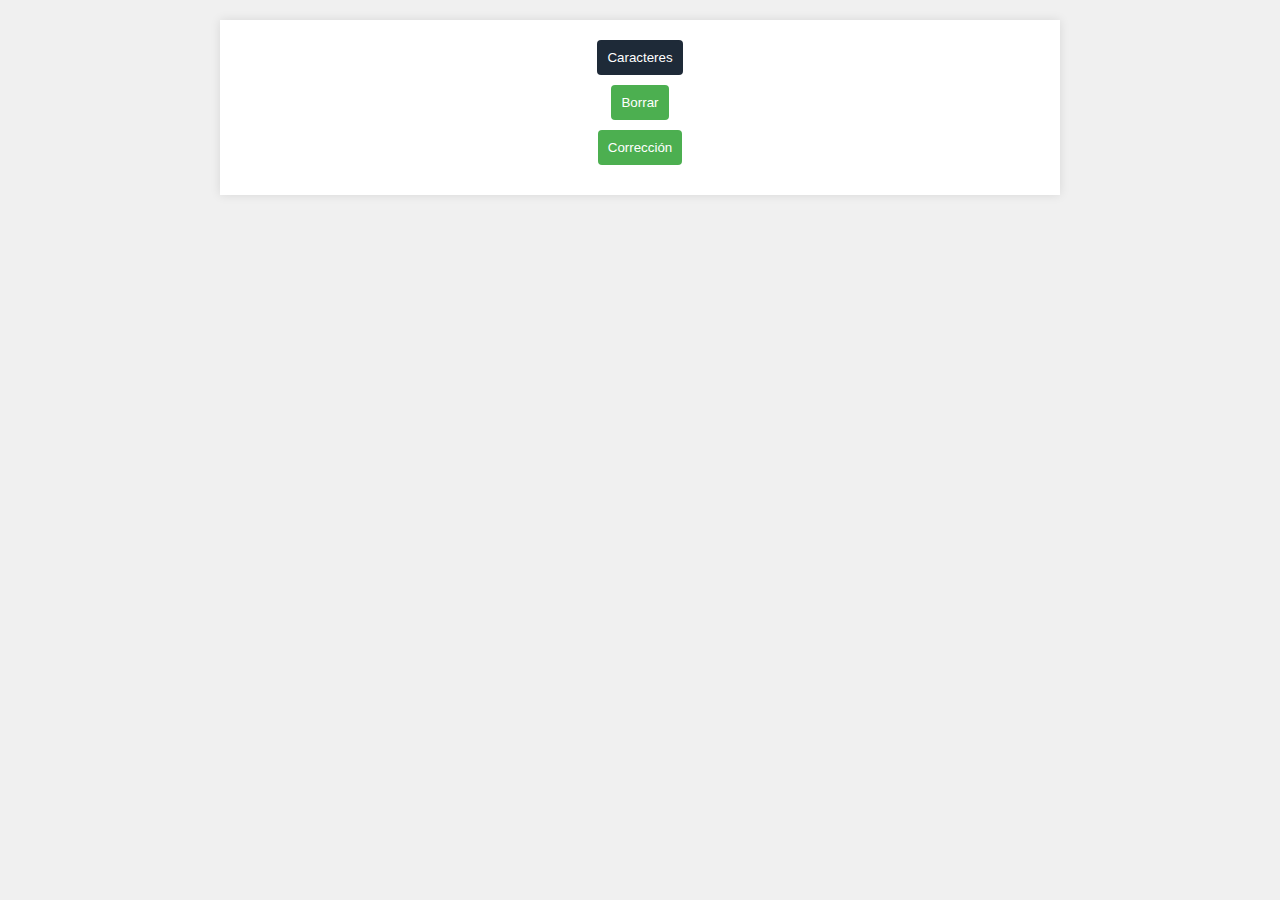
<file: index.html>
<!DOCTYPE html>
<html lang="en">

<head>
    <meta charset="UTF-8">
    <meta name="viewport" content="width=device-width, initial-scale=1.0">
    <title>Rick and Morty API ProWebBuilders</title>
    <link rel="stylesheet" href="styles.css">
    <meta charset="utf-8">
  <meta name="viewport" content="width=device-width, initial-scale=1">
  <title>ProWebBuilders Rick&Morthy</title>
  <link href="https://cdn.jsdelivr.net/npm/bootstrap@5.3.2/dist/css/bootstrap.min.css" rel="stylesheet"
    integrity="sha384-T3c6CoIi6uLrA9TneNEoa7RxnatzjcDSCmG1MXxSR1GAsXEV/Dwwykc2MPK8M2HN" crossorigin="anonymous">    
</head>

<body>
    <div class="container">
        <button class="btn btn-primary" type="button" id="createButton">Caracteres</button>
        <button class="btn btn-light" type="button" id="deleteButton">Borrar</button>
        <button class="btn btn-secondary" type="button" onclick="window.location.href='list.html'">Corrección</button>
        <div id="characterContainer" class="character-container"></div>
    </div>
    <script src="app.js"></script>
</body>

</html>
</file>
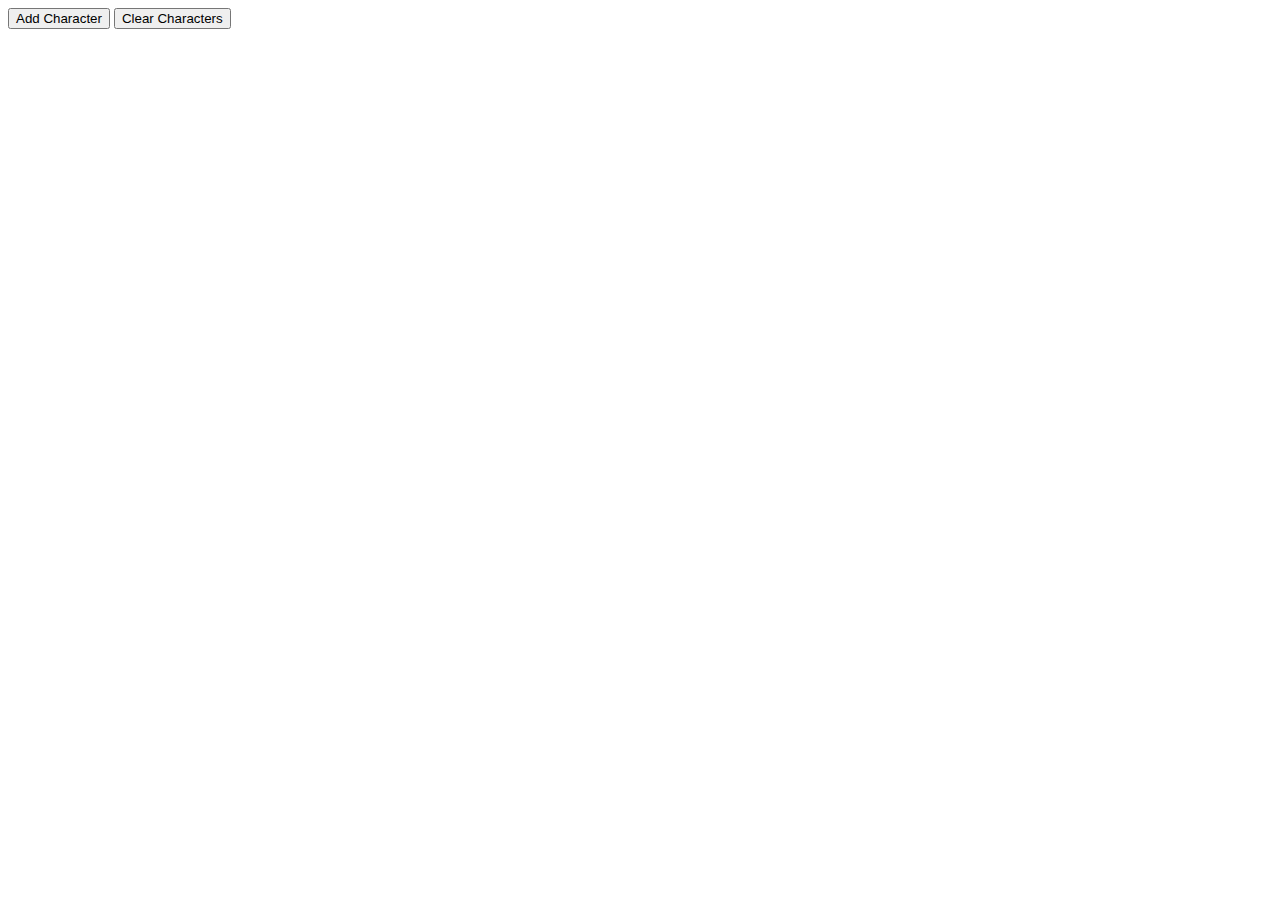
<file: list.html>
<!DOCTYPE html>
<html lang="en">
<head>
  <meta charset="UTF-8">
  <meta name="viewport" content="width=device-width, initial-scale=1.0">
  <title>Rick and Morty Characters</title>
  <link rel="stylesheet" href="https://cdn.jsdelivr.net/npm/bootstrap@5.3.2/dist/css/bootstrap.min.css"
    integrity="sha384-T3c6CoIi6uLrA9TneNEoa7RxnatzjcDSCmG1MXxSR1GAsXEV/Dwwykc2MPK8M2HN" crossorigin="anonymous">
  <style>
    .list-group-item {
      display: flex;
      align-items: center;
      justify-content: space-between;
      padding: 20px;
      margin-bottom: 20px;
    }

    .list-group-item img {
      width: 100px;
      height: 100px;
      object-fit: cover;
      border-radius: 50%;
      margin-right: 20px;
    }

    @media (min-width: 768px) {
      .col-lg-6 {
        flex: 0 0 50%;
        max-width: 50%;
      }
    }
  </style>
</head>
<body>
  <div class="container">
    <div class="row justify-content-center my-5">
      <div class="col-12 col-lg-6">
        <div class="d-grid gap-2">
          <button class="btn btn-primary" type="button" id="add-btn">Add Character</button>
          <button class="btn btn-light" type="button" id="clear-btn">Clear Characters</button>
        </div>
      </div>
    </div>
    <div class="row justify-content-center my-5">
      <div class="col-12">
        <ul class="list-group" id="my-list">

        </ul>
      </div>
    </div>
  </div>

  <template id="list-template">
    <li class="list-group-item">
      <div>
        <img src="" class="img-thumbnail rounded" data-id="image" style="display:none;">
        <div class="fw-bold" data-id="title"></div>
        <span data-id="content"></span>
      </div>
      <span class="badge bg-primary rounded-pill" data-id="number"></span>
    </li>
  </template>

  <script src="https://cdn.jsdelivr.net/npm/bootstrap@5.3.2/dist/js/bootstrap.bundle.min.js"
    integrity="sha384-C6RzsynM9kWDrMNeT87bh95OGNyZPhcTNXj1NW7RuBCsyN/o0jlpcV8Qyq46cDfL"
    crossorigin="anonymous"></script>
  <script src="list.js"></script>
</body>
</html>
</file>
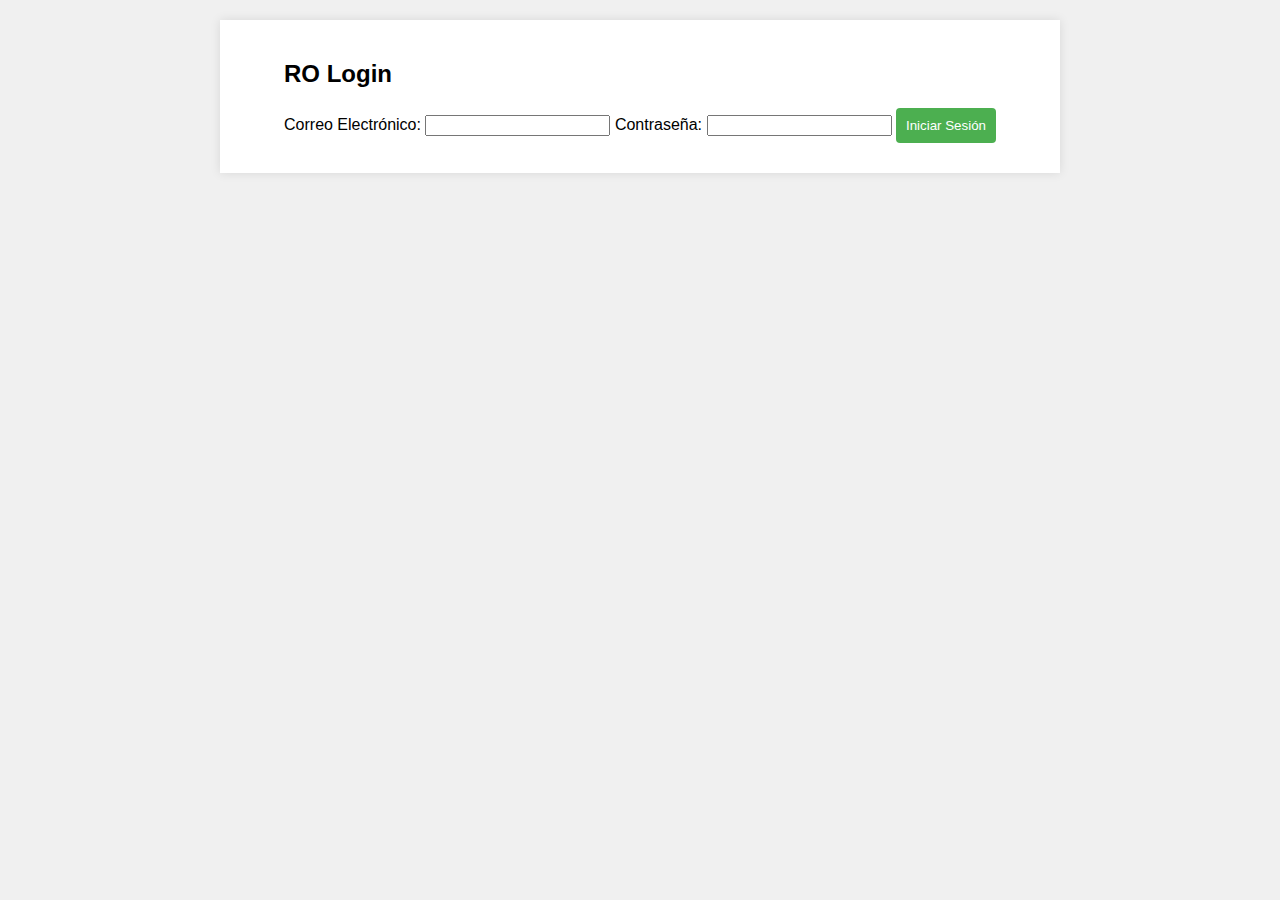
<file: login.html>
<!DOCTYPE html>
<html lang="es">
<head>
    <meta charset="UTF-8">
    <meta name="viewport" content="width=device-width, initial-scale=1.0">
    <link rel="stylesheet" href="styles.css">
    <title>Formulario de Inicio de Sesión</title>
</head>
<body>
    <div class="container">
       <form id="loginForm" onsubmit="return login()">
            <h2>RO Login</h2>
            <label for="email">Correo Electrónico:</label>
            <input type="email" id="email" name="email" required>

            <label for="password">Contraseña:</label>
            <input type="password" id="password" name="password" required>

            <button type="submit">Iniciar Sesión</button>
        </form>
    </div>

    <script src="js.js"></script>
</body>
</html>
</file>
<file: styles.css>
body {
    font-family: 'Arial', sans-serif;
    margin: 0;
    padding: 0;
    background-color: #f0f0f0;
}

.container {
    max-width: 800px;
    margin: 20px auto;
    padding: 20px;
    background-color: #fff;
    box-shadow: 0 0 10px rgba(0, 0, 0, 0.1);
    display: flex;
    flex-direction: column;
    align-items: center;
}


button {
    margin-bottom: 10px;
}

.character-container {
    display: flex;
    flex-wrap: wrap;
    gap: 10px;
}

.character-card {
    border: 1px solid #ddd;
    border-radius: 5px;
    overflow: hidden;
    box-shadow: 0 0 5px rgba(0, 0, 0, 0.1);
    background-color: #fff;
}

.character-card img {
    width: 100%;
    height: auto;
}

.character-card h3 {
    text-align: center;
    padding: 10px;
    margin: 0;
}

button {
    background-color: #4caf50;
    color: white;
    padding: 10px;
    border: none;
    border-radius: 4px;
    cursor: pointer;
}

button:hover {
    background-color: #45a049;
}

.btn-primary {
    background-color: #1e2a38; 
    border-color: #1e2a38; 
}
</file>
